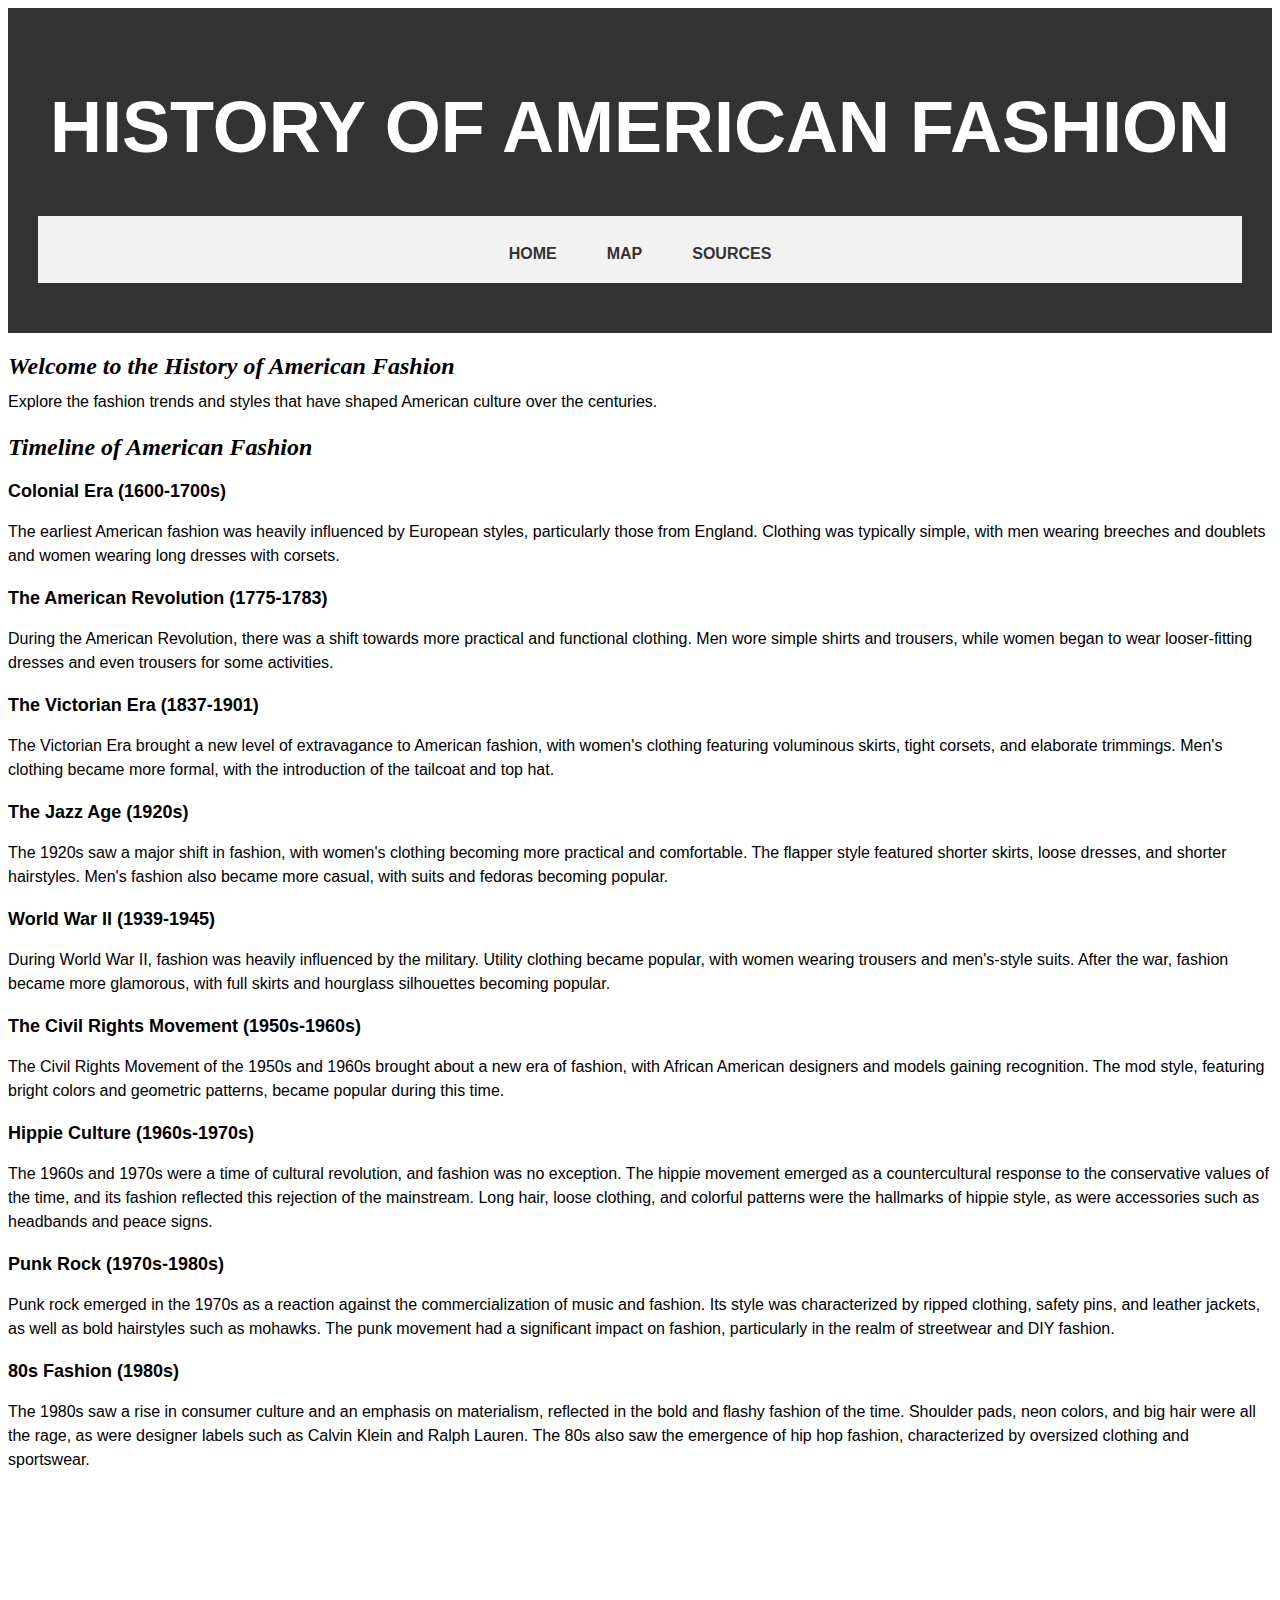
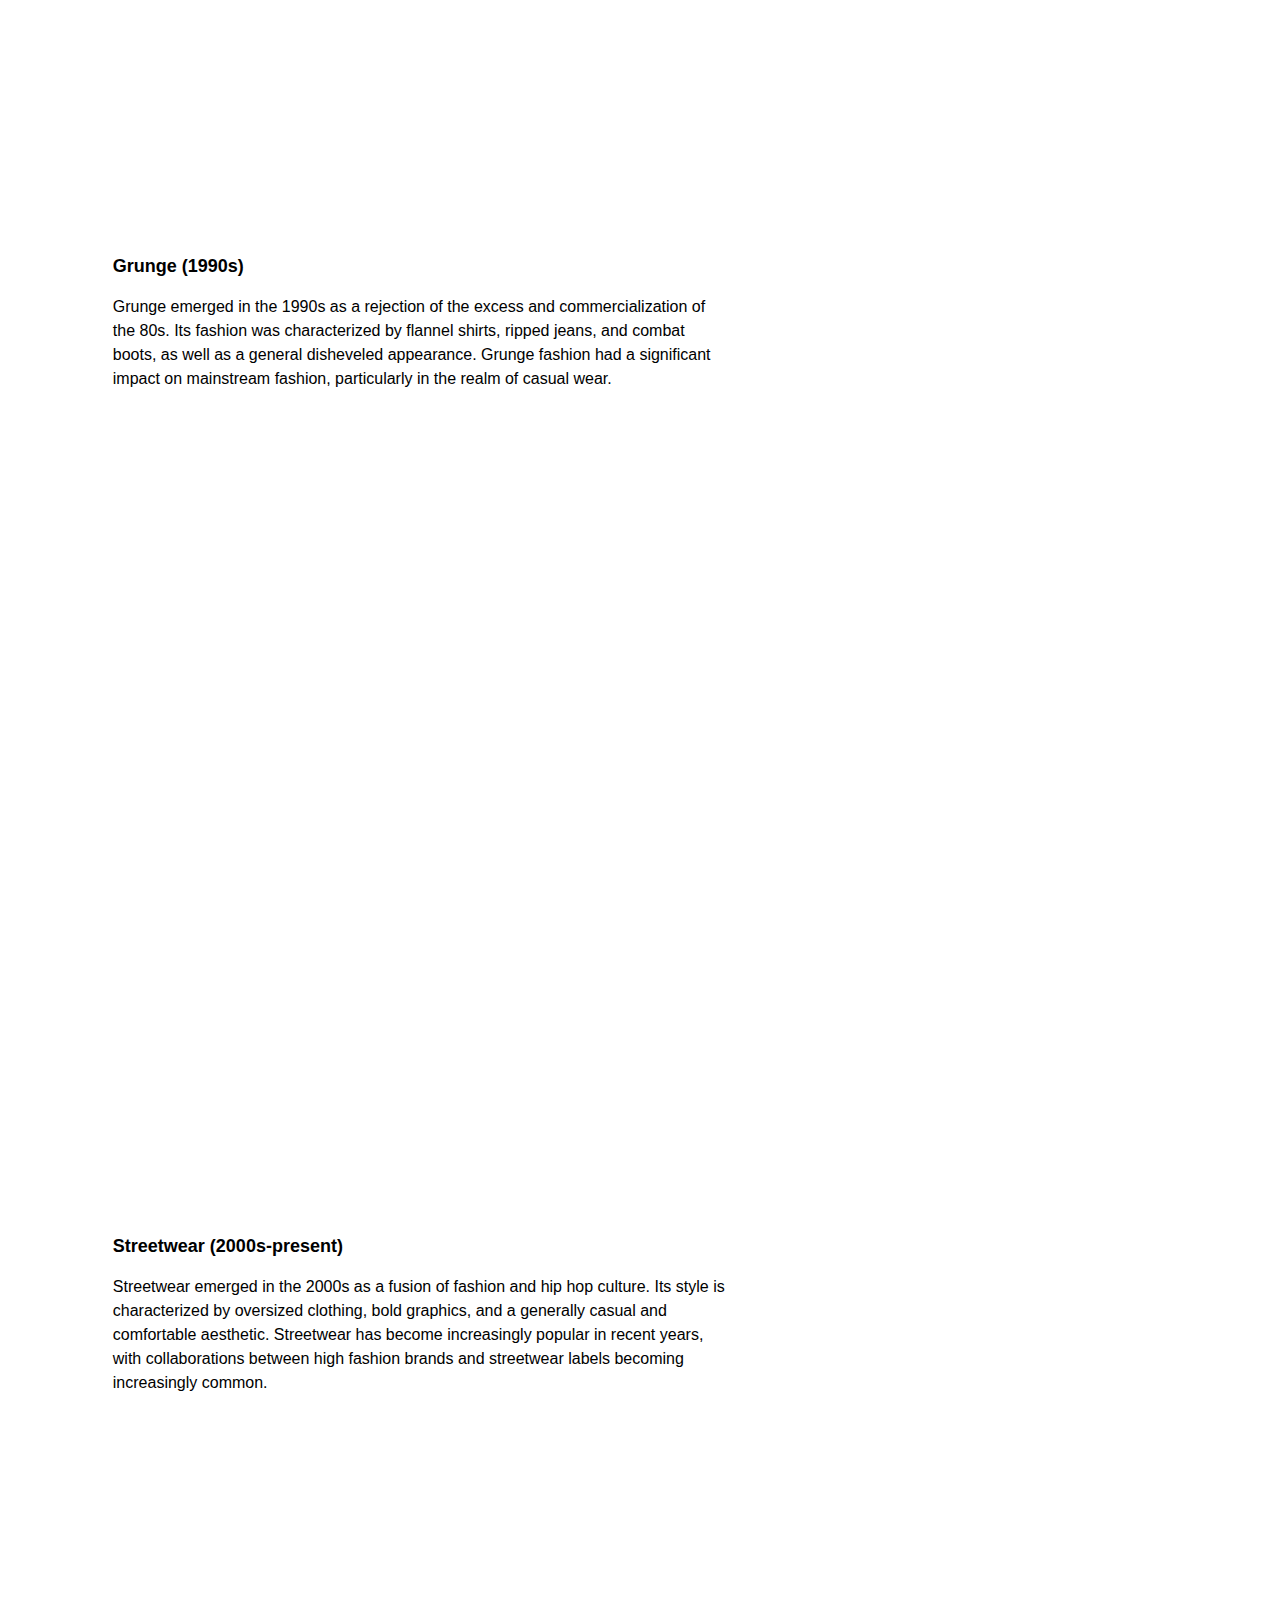
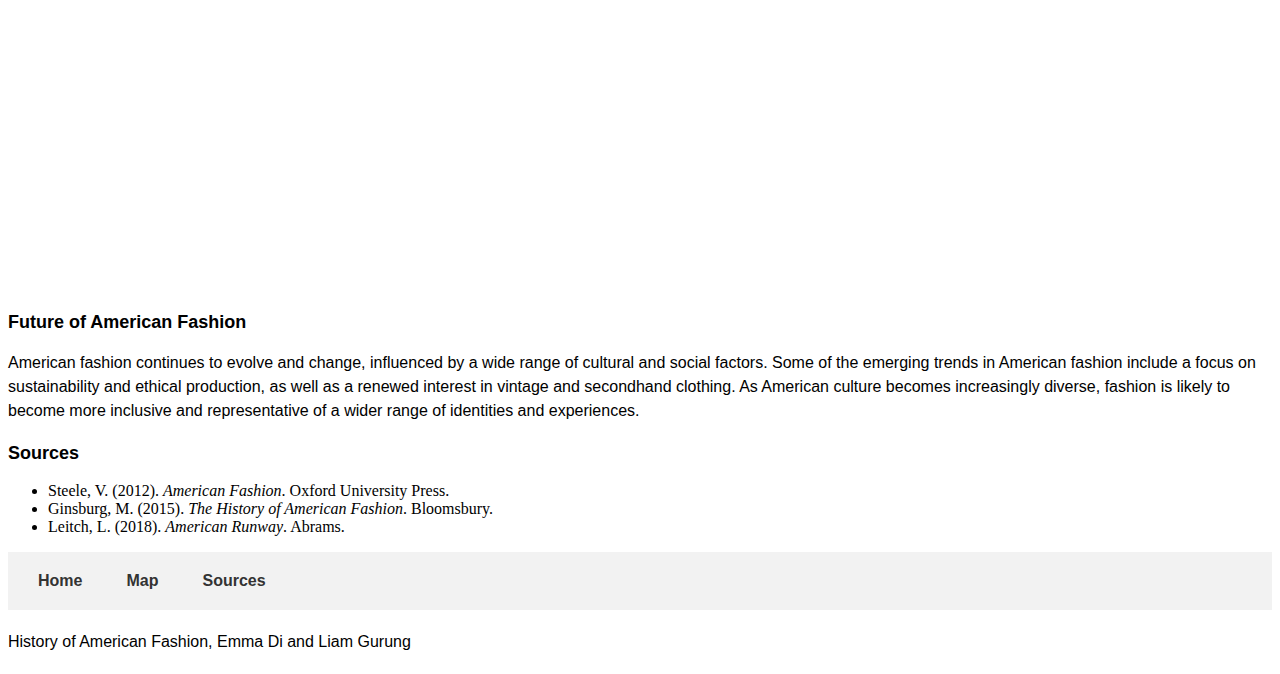
<file: index.html>
<!DOCTYPE html>
<html>
<head>
    <title>A History of American Fashion</title>
    <meta charset="UTF-8">
    <meta name="viewport" content="width=device-width, initial-scale=1.0">
    <link rel="icon" href="images/logo.png" />
    <link rel="stylesheet" href="styles.css">
</head>
<body>
	<header>
		<h1>History of American Fashion</h1>
		<nav>
			<a href="index.html">Home</a>
			<a href="fashionmap.html">Map</a>
			<a href="fashionsources.html">Sources</a>
		</nav>
	</header>
	<main>
		<h2 id="home">Welcome to the History of American Fashion</h2>
		<p>Explore the fashion trends and styles that have shaped American culture over the centuries.</p>
		
		<h2 id="timeline">Timeline of American Fashion</h2>
		<h3>Colonial Era (1600-1700s)</h3>
		<p>The earliest American fashion was heavily influenced by European styles, particularly those from England. Clothing was typically simple, with men wearing breeches and doublets and women wearing long dresses with corsets.</p>

		<h3>The American Revolution (1775-1783)</h3>
		<p>During the American Revolution, there was a shift towards more practical and functional clothing. Men wore simple shirts and trousers, while women began to wear looser-fitting dresses and even trousers for some activities.</p>

		<h3>The Victorian Era (1837-1901)</h3>
		<p>The Victorian Era brought a new level of extravagance to American fashion, with women's clothing featuring voluminous skirts, tight corsets, and elaborate trimmings. Men's clothing became more formal, with the introduction of the tailcoat and top hat.</p>

		<h3>The Jazz Age (1920s)</h3>
		<p>The 1920s saw a major shift in fashion, with women's clothing becoming more practical and comfortable. The flapper style featured shorter skirts, loose dresses, and shorter hairstyles. Men's fashion also became more casual, with suits and fedoras becoming popular.</p>

		<h3>World War II (1939-1945)</h3>
		<p>During World War II, fashion was heavily influenced by the military. Utility clothing became popular, with women wearing trousers and men's-style suits. After the war, fashion became more glamorous, with full skirts and hourglass silhouettes becoming popular.</p>
		
		<h3>The Civil Rights Movement (1950s-1960s)</h3>
		<p>The Civil Rights Movement of the 1950s and 1960s brought about a new era of fashion, with African American designers and models gaining recognition. The mod style, featuring bright colors and geometric patterns, became popular during this time.</p>
		
		<h3>Hippie Culture (1960s-1970s)</h3>
		<p>The 1960s and 1970s were a time of cultural revolution, and fashion was no exception. The hippie movement emerged as a countercultural response to the conservative values of the time, and its fashion reflected this rejection of the mainstream. Long hair, loose clothing, and colorful patterns were the hallmarks of hippie style, as were accessories such as headbands and peace signs.</p>
	
		<h3>Punk Rock (1970s-1980s)</h3>
		<p>Punk rock emerged in the 1970s as a reaction against the commercialization of music and fashion. Its style was characterized by ripped clothing, safety pins, and leather jackets, as well as bold hairstyles such as mohawks. The punk movement had a significant impact on fashion, particularly in the realm of streetwear and DIY fashion.</p>
	
		<h3>80s Fashion (1980s)</h3>
		<p>The 1980s saw a rise in consumer culture and an emphasis on materialism, reflected in the bold and flashy fashion of the time. Shoulder pads, neon colors, and big hair were all the rage, as were designer labels such as Calvin Klein and Ralph Lauren. The 80s also saw the emergence of hip hop fashion, characterized by oversized clothing and sportswear.</p>
	
		<section id="section1990">
			<div class="text">
				<h3> Grunge (1990s) </h3>
				<p> Grunge emerged in the 1990s as a rejection of the excess and commercialization of the 80s. Its fashion was characterized by flannel shirts, ripped jeans, and combat boots, as well as a general disheveled appearance. Grunge fashion had a significant impact on mainstream fashion, particularly in the realm of casual wear. </p>
			</div>
			<div class="section-overlay"></div>
		</section>

		<section id="section2000">
			<div class="text">
				<h3>Streetwear (2000s-present)</h3>
				<p>Streetwear emerged in the 2000s as a fusion of fashion and hip hop culture. Its style is characterized by oversized clothing, bold graphics, and a generally casual and comfortable aesthetic. Streetwear has become increasingly popular in recent years, with collaborations between high fashion brands and streetwear labels becoming increasingly common.</p>
			</div>
			<div class="section-overlay"></div>
		</section>

		<h3>Future of American Fashion</h3>
		<p>American fashion continues to evolve and change, influenced by a wide range of cultural and social factors. Some of the emerging trends in American fashion include a focus on sustainability and ethical production, as well as a renewed interest in vintage and secondhand clothing. As American culture becomes increasingly diverse, fashion is likely to become more inclusive and representative of a wider range of identities and experiences.</p>
	</main>
    <div class="sources">
        <h3>Sources</h3>
        <ul>
            <li>Steele, V. (2012). <em>American Fashion</em>. Oxford University Press.</li>
            <li>Ginsburg, M. (2015). <em>The History of American Fashion</em>. Bloomsbury.</li>
            <li>Leitch, L. (2018). <em>American Runway</em>. Abrams.</li>
        </ul>
    </div>

    <footer>
        <nav>
			<a href="index.html">Home</a>
			<a href="fashionmap.html">Map</a>
			<a href="fashionsources.html">Sources</a>
        </nav>
        <p> History of American Fashion, Emma Di and Liam Gurung</p>
    </footer>
</body>
</html>
</file>
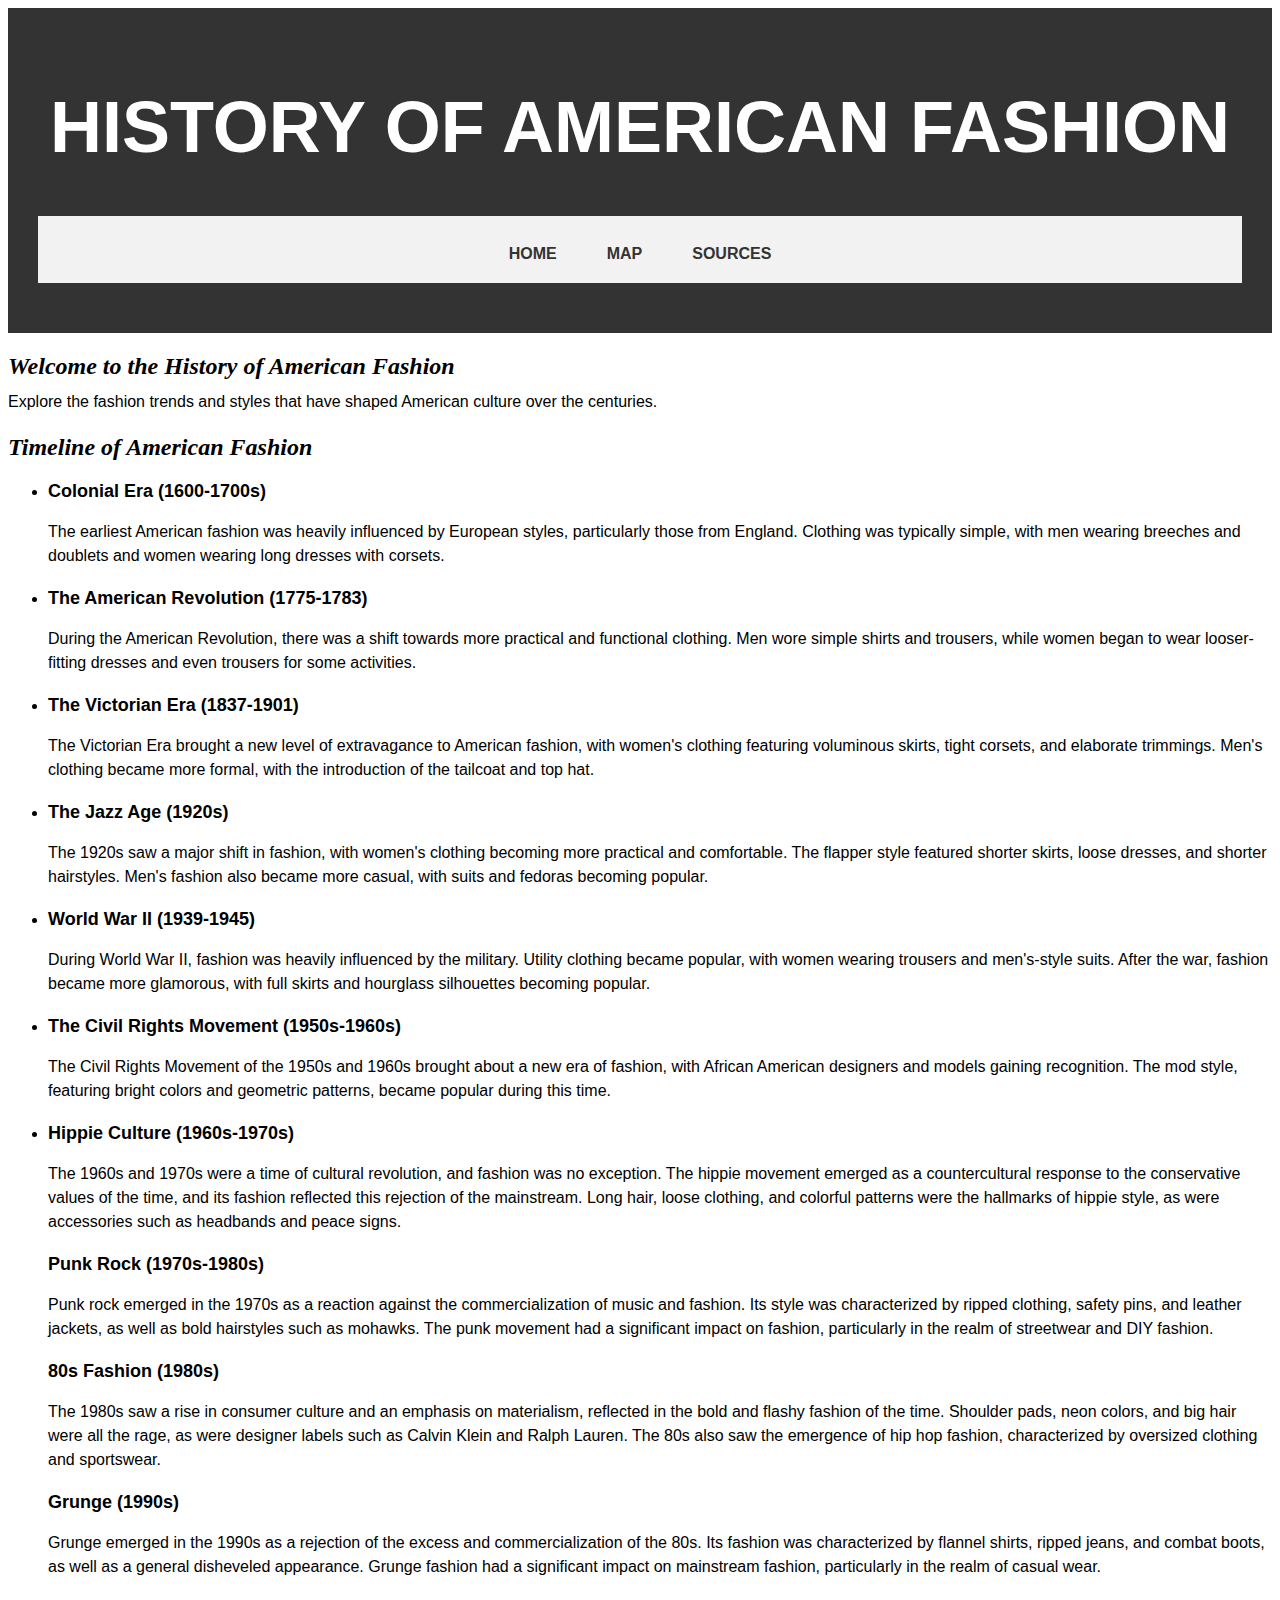
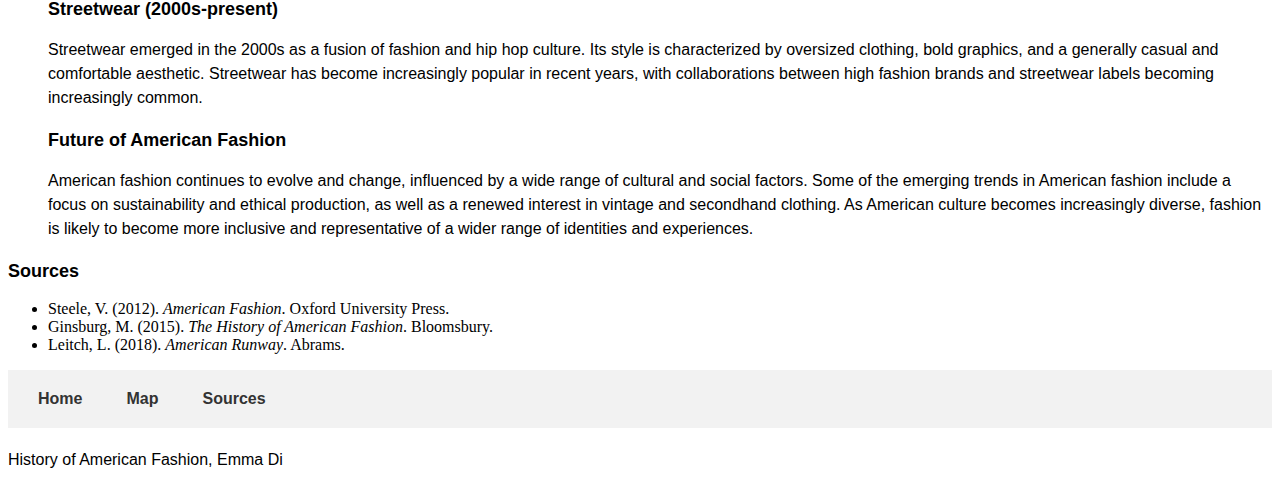
<file: fashionindex.html>
<!DOCTYPE html>
<html>
<head>
    <title>A History of American Fashion</title>
    <meta charset="UTF-8">
    <meta name="viewport" content="width=device-width, initial-scale=1.0">
    <link rel="icon" href="images/logo.png" />
    <link rel="stylesheet" href="styles.css">
</head>
<body>
	<header>
		<h1>History of American Fashion</h1>
		<nav>
			<a href="fashionindex.html">Home</a>
			<a href="fashionmap.html">Map</a>
			<a href="fashionsources.html">Sources</a>
		</nav>
	</header>
	<main>
		<h2 id="home">Welcome to the History of American Fashion</h2>
		<p>Explore the fashion trends and styles that have shaped American culture over the centuries.</p>
		
		<h2 id="timeline">Timeline of American Fashion</h2>
		<ul>
			<li>
				<h3>Colonial Era (1600-1700s)</h3>
				<p>The earliest American fashion was heavily influenced by European styles, particularly those from England. Clothing was typically simple, with men wearing breeches and doublets and women wearing long dresses with corsets.</p>
			</li>
			<li>
				<h3>The American Revolution (1775-1783)</h3>
				<p>During the American Revolution, there was a shift towards more practical and functional clothing. Men wore simple shirts and trousers, while women began to wear looser-fitting dresses and even trousers for some activities.</p>
			</li>
			<li>
				<h3>The Victorian Era (1837-1901)</h3>
				<p>The Victorian Era brought a new level of extravagance to American fashion, with women's clothing featuring voluminous skirts, tight corsets, and elaborate trimmings. Men's clothing became more formal, with the introduction of the tailcoat and top hat.</p>
			</li>
			<li>
				<h3>The Jazz Age (1920s)</h3>
				<p>The 1920s saw a major shift in fashion, with women's clothing becoming more practical and comfortable. The flapper style featured shorter skirts, loose dresses, and shorter hairstyles. Men's fashion also became more casual, with suits and fedoras becoming popular.</p>
			</li>
			<li>
				<h3>World War II (1939-1945)</h3>
				<p>During World War II, fashion was heavily influenced by the military. Utility clothing became popular, with women wearing trousers and men's-style suits. After the war, fashion became more glamorous, with full skirts and hourglass silhouettes becoming popular.</p>
			</li>
			<li>
				<h3>The Civil Rights Movement (1950s-1960s)</h3>
				<p>The Civil Rights Movement of the 1950s and 1960s brought about a new era of fashion, with African American designers and models gaining recognition. The mod style, featuring bright colors and geometric patterns, became popular during this time.</p>
			</li>
			<li>
                <h3>Hippie Culture (1960s-1970s)</h3>
                <p>The 1960s and 1970s were a time of cultural revolution, and fashion was no exception. The hippie movement emerged as a countercultural response to the conservative values of the time, and its fashion reflected this rejection of the mainstream. Long hair, loose clothing, and colorful patterns were the hallmarks of hippie style, as were accessories such as headbands and peace signs.</p>
            
                <h3>Punk Rock (1970s-1980s)</h3>
                <p>Punk rock emerged in the 1970s as a reaction against the commercialization of music and fashion. Its style was characterized by ripped clothing, safety pins, and leather jackets, as well as bold hairstyles such as mohawks. The punk movement had a significant impact on fashion, particularly in the realm of streetwear and DIY fashion.</p>
            
                <h3>80s Fashion (1980s)</h3>
                <p>The 1980s saw a rise in consumer culture and an emphasis on materialism, reflected in the bold and flashy fashion of the time. Shoulder pads, neon colors, and big hair were all the rage, as were designer labels such as Calvin Klein and Ralph Lauren. The 80s also saw the emergence of hip hop fashion, characterized by oversized clothing and sportswear.</p>
            
                <h3>Grunge (1990s)</h3>
                <p>Grunge emerged in the 1990s as a rejection of the excess and commercialization of the 80s. Its fashion was characterized by flannel shirts, ripped jeans, and combat boots, as well as a general disheveled appearance. Grunge fashion had a significant impact on mainstream fashion, particularly in the realm of casual wear.</p>
            
                <h3>Streetwear (2000s-present)</h3>
                <p>Streetwear emerged in the 2000s as a fusion of fashion and hip hop culture. Its style is characterized by oversized clothing, bold graphics, and a generally casual and comfortable aesthetic. Streetwear has become increasingly popular in recent years, with collaborations between high fashion brands and streetwear labels becoming increasingly common.</p>
            
                <h3>Future of American Fashion</h3>
                <p>American fashion continues to evolve and change, influenced by a wide range of cultural and social factors. Some of the emerging trends in American fashion include a focus on sustainability and ethical production, as well as a renewed interest in vintage and secondhand clothing. As American culture becomes increasingly diverse, fashion is likely to become more inclusive and representative of a wider range of identities and experiences.</p>
            </li>
    </main>
    <div class="sources">
        <h3>Sources</h3>
        <ul>
            <li>Steele, V. (2012). <em>American Fashion</em>. Oxford University Press.</li>
            <li>Ginsburg, M. (2015). <em>The History of American Fashion</em>. Bloomsbury.</li>
            <li>Leitch, L. (2018). <em>American Runway</em>. Abrams.</li>
        </ul>
    </div>

    <footer>
        <nav>
			<a href="fashionindex.html">Home</a>
			<a href="fashionmap.html">Map</a>
			<a href="fashionsources.html">Sources</a>
        </nav>
        <p> History of American Fashion, Emma Di</p>
    </footer>
</body>
</html>
</file>
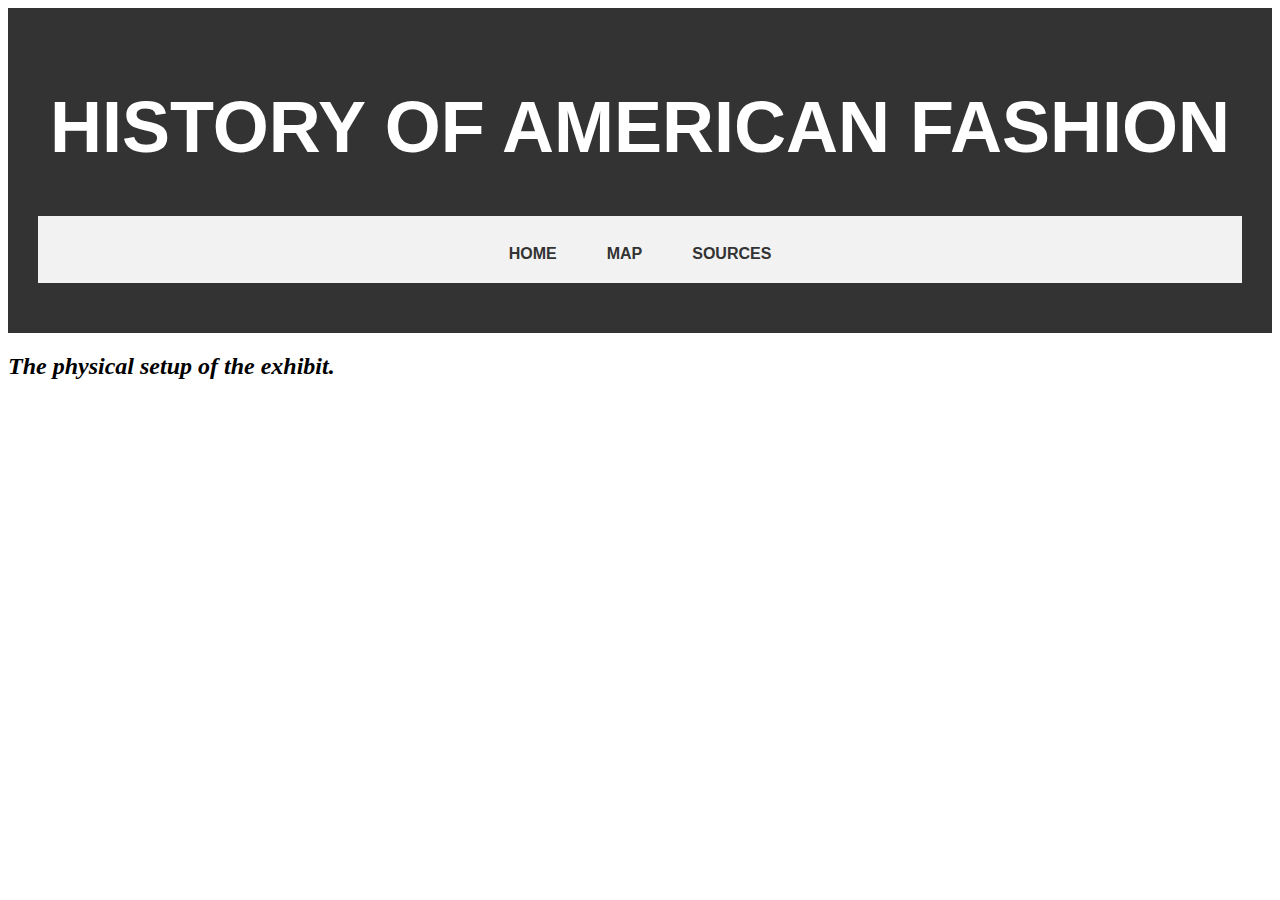
<file: fashionmap.html>
<!DOCTYPE html>
<html>
<head>
    <title>A History of American Fashion</title>
    <meta charset="UTF-8">
    <meta name="viewport" content="width=device-width, initial-scale=1.0">
    <link rel="icon" href="images/logo.png" />
    <link rel="stylesheet" href="styles.css">
</head>
<body>
	<header>
		<h1>History of American Fashion</h1>
		<nav>
			<a href="index.html">Home</a>
			<a href="fashionmap.html">Map</a>
			<a href="fashionsources.html">Sources</a>
		</nav>
	</header>
	<main>
        <h2>The physical setup of the exhibit.</h2>
    </main>
</body>
</file>
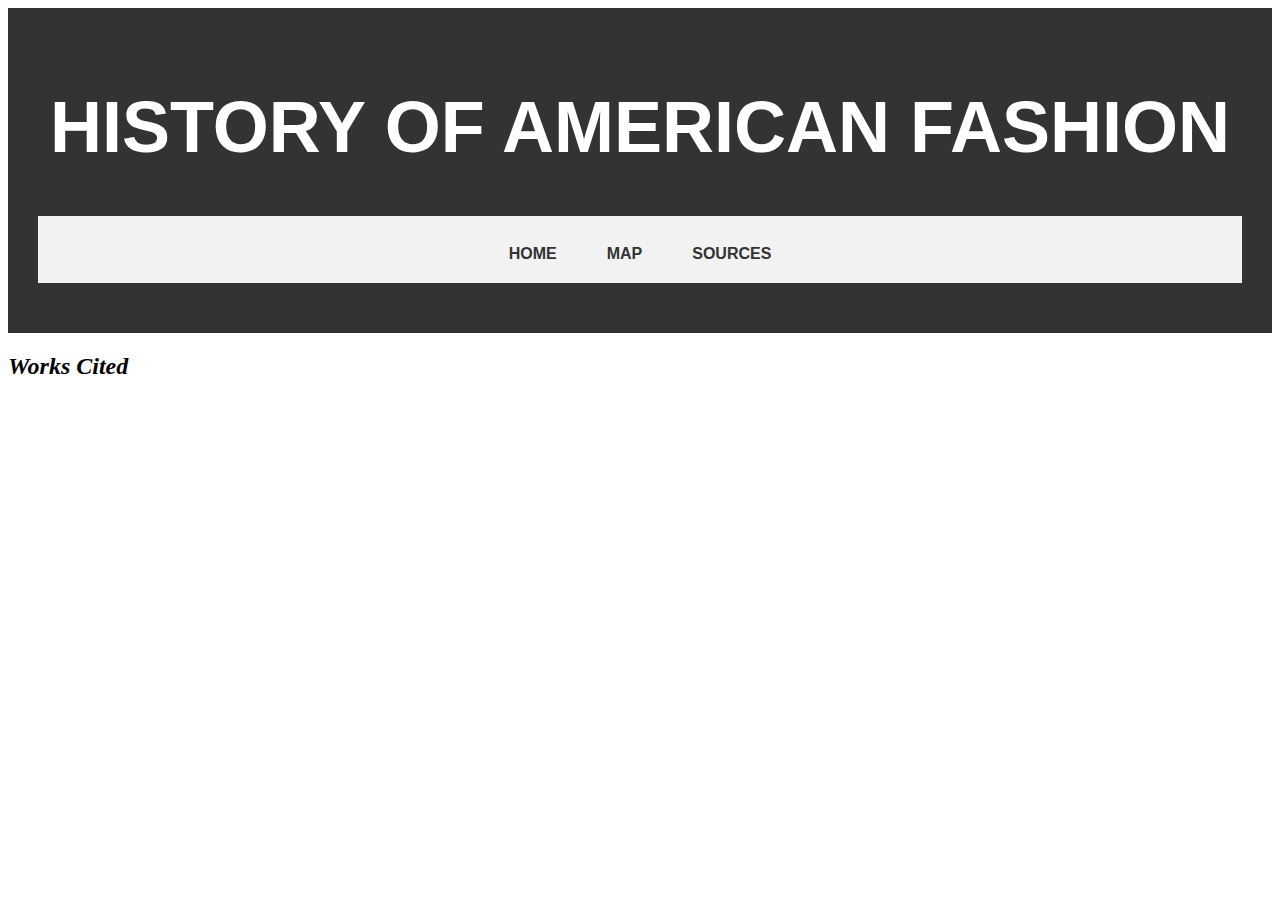
<file: fashionsources.html>
<!DOCTYPE html>
<html>
<head>
    <title>A History of American Fashion</title>
    <meta charset="UTF-8">
    <meta name="viewport" content="width=device-width, initial-scale=1.0">
    <link rel="icon" href="images/logo.png" />
    <link rel="stylesheet" href="styles.css">
</head>
<body>
	<header>
		<h1>History of American Fashion</h1>
		<nav>
			<a href="index.html">Home</a>
			<a href="fashionmap.html">Map</a>
			<a href="fashionsources.html">Sources</a>
		</nav>
	</header>
	<main>
        <h2>Works Cited</h2>
    </main>
</body>
</file>
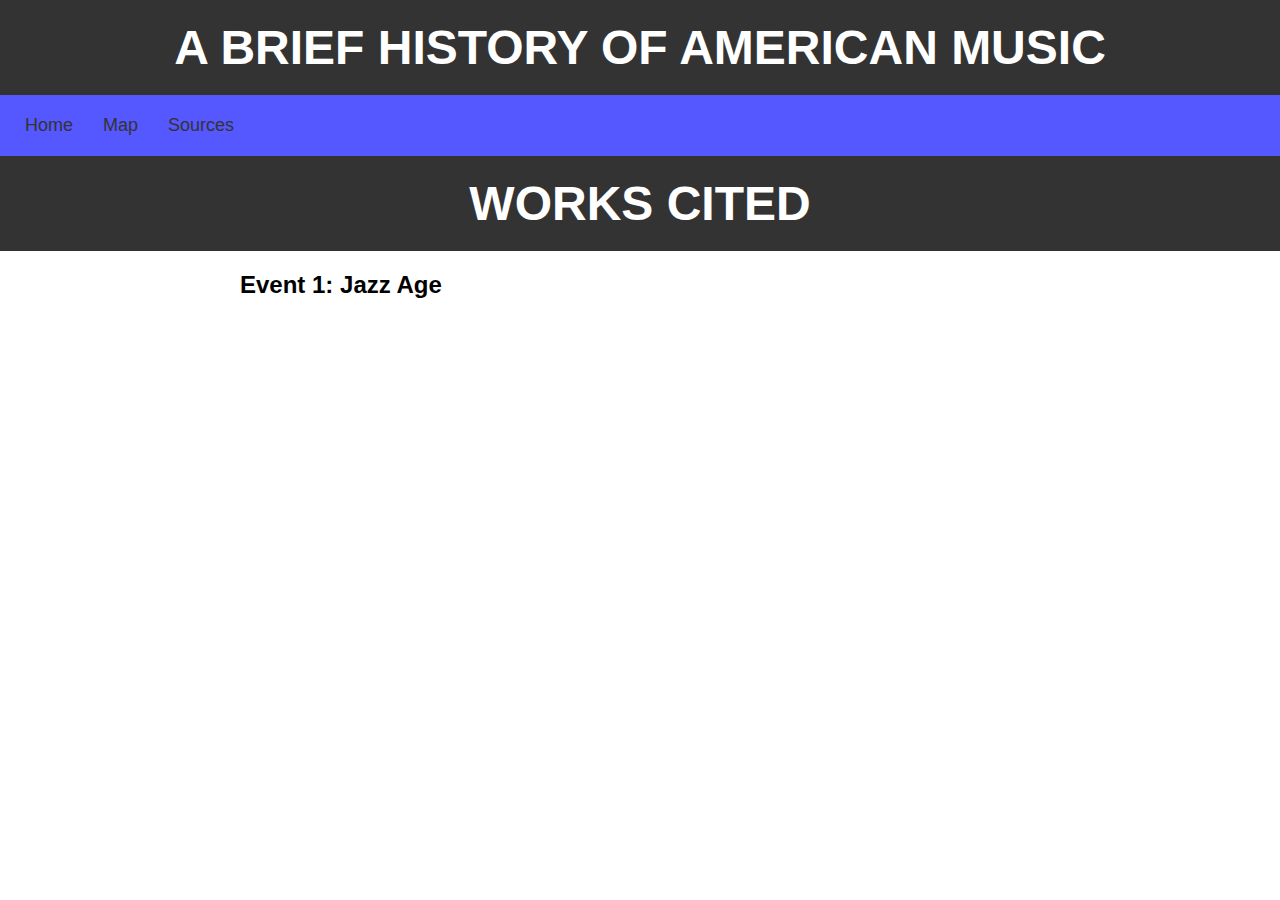
<file: musicsources.html>
<!DOCTYPE html>
<html lang="en">
<head>
	<meta charset="UTF-8">
	<title>A Brief History of American Music</title>
	<style>
		body {
			font-family: Arial, sans-serif;
			margin: 0;
			padding: 0;
		}

		header {
			background-color: #333;
			color: #fff;
			padding: 20px;
			text-align: center;
		}

		h1 {
			font-size: 48px;
			margin: 0;
			text-transform: uppercase;
		}

		main {
			max-width: 800px;
			margin: 0 auto;
			padding: 20px;
		}

		section {
			margin-bottom: 40px;
		}

		h2 {
			font-size: 24px;
			margin: 0 0 10px;
		}

		p {
			font-size: 16px;
			line-height: 1.5;
			margin: 0;
		}

		h3 {
			font-size: 36px; /* set the font size to 24 pixels */
			font-family: Arial, sans-serif; /* set the font family */
			color: #333; /* set the text color to dark gray */
			text-align: left; /* center the text */
			margin-top: 20px; /* add some margin to the top */
		}

		.navbar {
			background-color: #5557ff;
			overflow: hidden;
			padding: 10px;
			position: sticky;
			top: 0;
			z-index: 1;
		}

		.navbar a {
			color: #333;
			float: left;
			font-size: 18px;
			padding: 10px 15px;
			text-decoration: none;
		}

		.navbar a:hover {
			background-color: rgb(151, 166, 245);
		}

		img {
			display: block;
			margin: 20px auto;
			max-width: 100%;
		}
	</style>
</head>
<body>
	<header>
		<h1>A Brief History of American Music</h1>
	</header>
	<div class="navbar">
		<a href="index.html">Home</a>
		<a href="map.html">Map</a>
		<a href="sources.html">Sources</a>
	</div>
	<header>
		<h1>Works Cited</h1>
	</header>
	<main>
		<section id="source1">
			<h2>Event 1: Jazz Age</h2>
        </section>
</file>
<file: styles.css>
/* Style the header */
header {
background-color: #333;
padding: 30px;
text-align: center;
color: white;
font-size: 36px;
font-family: "Arial", sans-serif;
text-transform: uppercase;
}
/* Style the subheader */
h2 {
font-size: 24px;
font-family: "Georgia", serif;
font-style: italic;
margin: 20px 0px 10px;
}
/* Style the event titles */
h3 {
font-size: 18px;
font-family: "Arial", sans-serif;
font-weight: bold;
margin-top: 20px;
}
/* Style the event descriptions */
p {
font-size: 16px;
font-family: "Arial", sans-serif;
line-height: 1.5;
margin-top: 5px;
margin-bottom: 20px;
}
/* Style the image captions */
figcaption {
font-size: 14px;
font-style: italic;
text-align: center;
margin-top: 5px;
}
/* Style the navigation bar */
nav {
background-color: #f2f2f2;
padding: 10px;
margin-bottom: 20px;
}
nav ul {
list-style-type: none;
margin: 0;
padding: 0;
display: flex;
justify-content: center;
}
nav li {
margin: 0 10px;
}
nav a {
display: inline-block;
color: #333;
text-align: center;
padding: 10px 20px;
text-decoration: none;
font-family: "Arial", sans-serif;
font-size: 16px;
font-weight: bold;
}
nav a:hover {
background-color: #333;
color: white;
}

.text {
position: absolute;
top: 50%;
left: 50%;
transform: translate(-85%, -85%);
text-align: left;
z-index: 2;
padding: 10px;
color: black;
opacity: 1;
}

@media screen and (max-width: 600px) {
.text {
    padding: 5px;
}
}

@media screen and (max-width: 400px) {
.text {
    padding: 2px;
}
}

section {
position: relative; /* Add this to create a new positioning context */
width:100%;
height: 1000px;
background-position: center;
background-repeat: no-repeat;
background-size: cover;
transition: background-image 1s ease;
z-index:1;
overflow:hidden;
}

.section-overlay {
position: absolute;
top: 0;
left: 0;
width: 100%;
height: 100%;
background-color: rgba(255, 255, 255, 0.6);
z-index: -1;
}

#sectioncolonial {
background-image: url();
}

#sectionrevolution {
background-image: url();
}

#sectionvictoria {
background-image: url();
}

#sectionjazz {
background-image: url();
}

#sectionww2 {
background-image: url(https://upload.wikimedia.org/wikipedia/commons/thumb/2/2c/Ceremonies_-_New_York_City_-_2nd_Regt._Field_Artillery%2C_N.Y.N.G._%28now_105th_Field_Artillery%29%2C_leaving_armory%2C_Brooklyn%2C_N.Y.%2C_July_28%2C_1917_-_NARA_-_23921923.jpg/640px-thumbnail.jpg);
}

#sectioncivil {
background-image: url();
}

#sectionhippie {
background-image: url(https://upload.wikimedia.org/wikipedia/commons/thumb/c/c9/Rose_Postcard_1950s_FL16039295.jpg/640px-Rose_Postcard_1950s_FL16039295.jpg);
}

#sectionpunk {
background-image: url(https://upload.wikimedia.org/wikipedia/commons/thumb/a/ae/Katedra_band_on_stage%2C_during_the_first_Rock_March_%28Taurag%C4%97%2C_Lithuania%2C_1987%29.jpg/640px-Katedra_band_on_stage%2C_during_the_first_Rock_March_%28Taurag%C4%97%2C_Lithuania%2C_1987%29.jpg);
}

#section80s {
background-image: url(https://upload.wikimedia.org/wikipedia/commons/thumb/7/76/Portland_Building_1982.jpg/640px-Portland_Building_1982.jpg);
}

#section1990 {
background-image: url('https://upload.wikimedia.org/wikipedia/commons/thumb/f/fb/DelgadoCollegeNOLA1990s.jpg/640px-DelgadoCollegeNOLA1990s.jpg');
}

#section2000 {
background-image: url('https://upload.wikimedia.org/wikipedia/commons/thumb/d/d3/New_York%2C_New_York_%282327070533%29.jpg/640px-New_York%2C_New_York_%282327070533%29.jpg');
}

#sectionfuture {
background-image: url();
}
</file>
